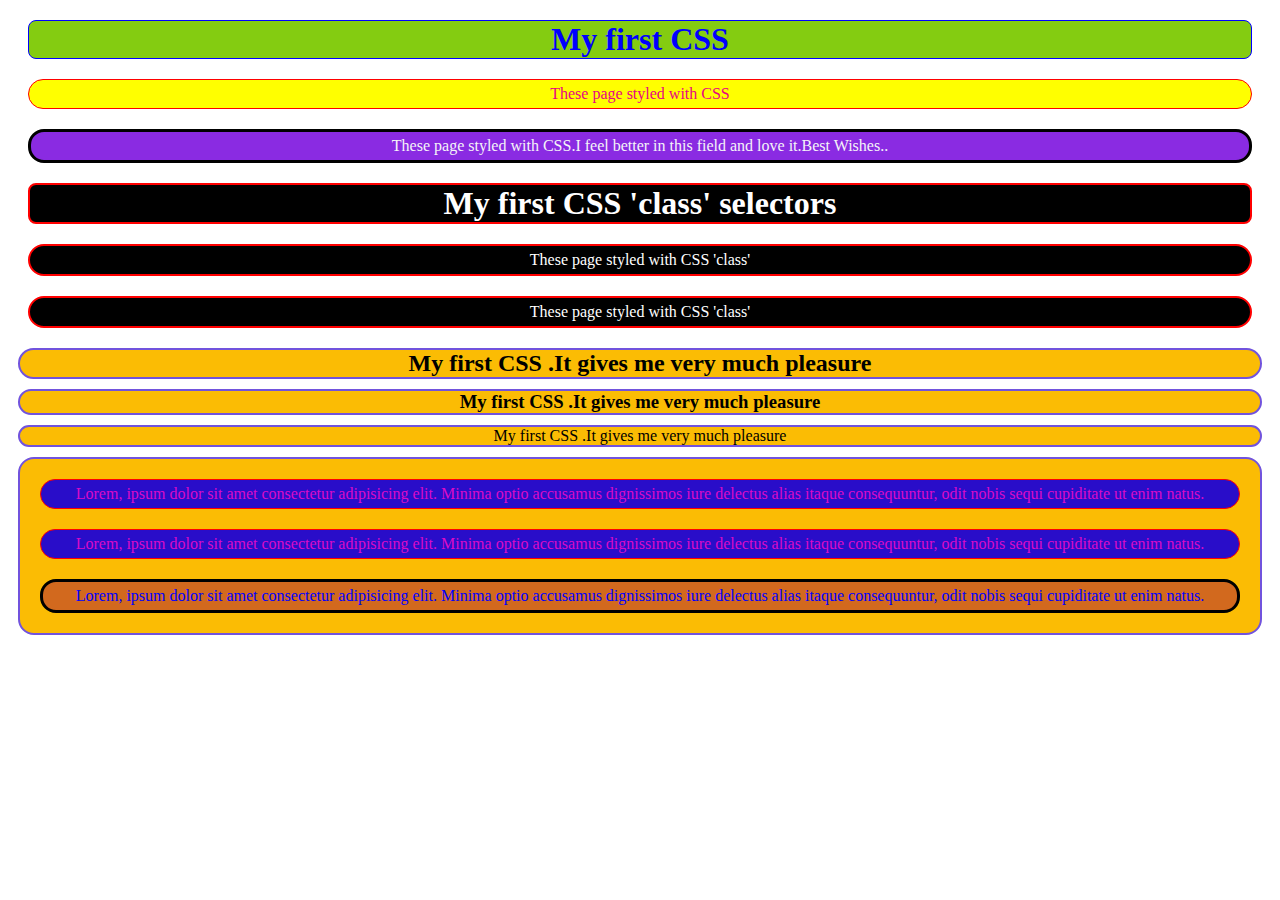
<file: Module-1/index.html>
<!DOCTYPE html>
<html lang="en">
  <head>
    <meta charset="UTF-8" />
    <meta name="viewport" content="width=device-width, initial-scale=1.0" />
    <link rel="stylesheet" href="./style.css" />
    <title>CSS First Journey</title>
  </head>
  <body>
    <h1>My first CSS</h1>
    <p>These page styled with CSS</p>
    <p id="para-2">
      These page styled with CSS.I feel better in this field and love it.Best
      Wishes..
    </p>
    <h1 class="sameStyle">My first CSS 'class' selectors</h1>
    <p class="sameStyle">These page styled with CSS 'class'</p>
    <p class="sameStyle">These page styled with CSS 'class'</p>
    <h2>My first CSS .It gives me very much pleasure</h2>
    <h3>My first CSS .It gives me very much pleasure</h3>
    <div>My first CSS .It gives me very much pleasure</div>
    <div>
      <p>
        Lorem, ipsum dolor sit amet consectetur adipisicing elit. Minima optio
        accusamus dignissimos iure delectus alias itaque consequuntur, odit
        nobis sequi cupiditate ut enim natus.
      </p>
      <p>
        Lorem, ipsum dolor sit amet consectetur adipisicing elit. Minima optio
        accusamus dignissimos iure delectus alias itaque consequuntur, odit
        nobis sequi cupiditate ut enim natus.
      </p>
      <p class="unique">
        Lorem, ipsum dolor sit amet consectetur adipisicing elit. Minima optio
        accusamus dignissimos iure delectus alias itaque consequuntur, odit
        nobis sequi cupiditate ut enim natus.
      </p>
    </div>
  </body>
</html>
</file>
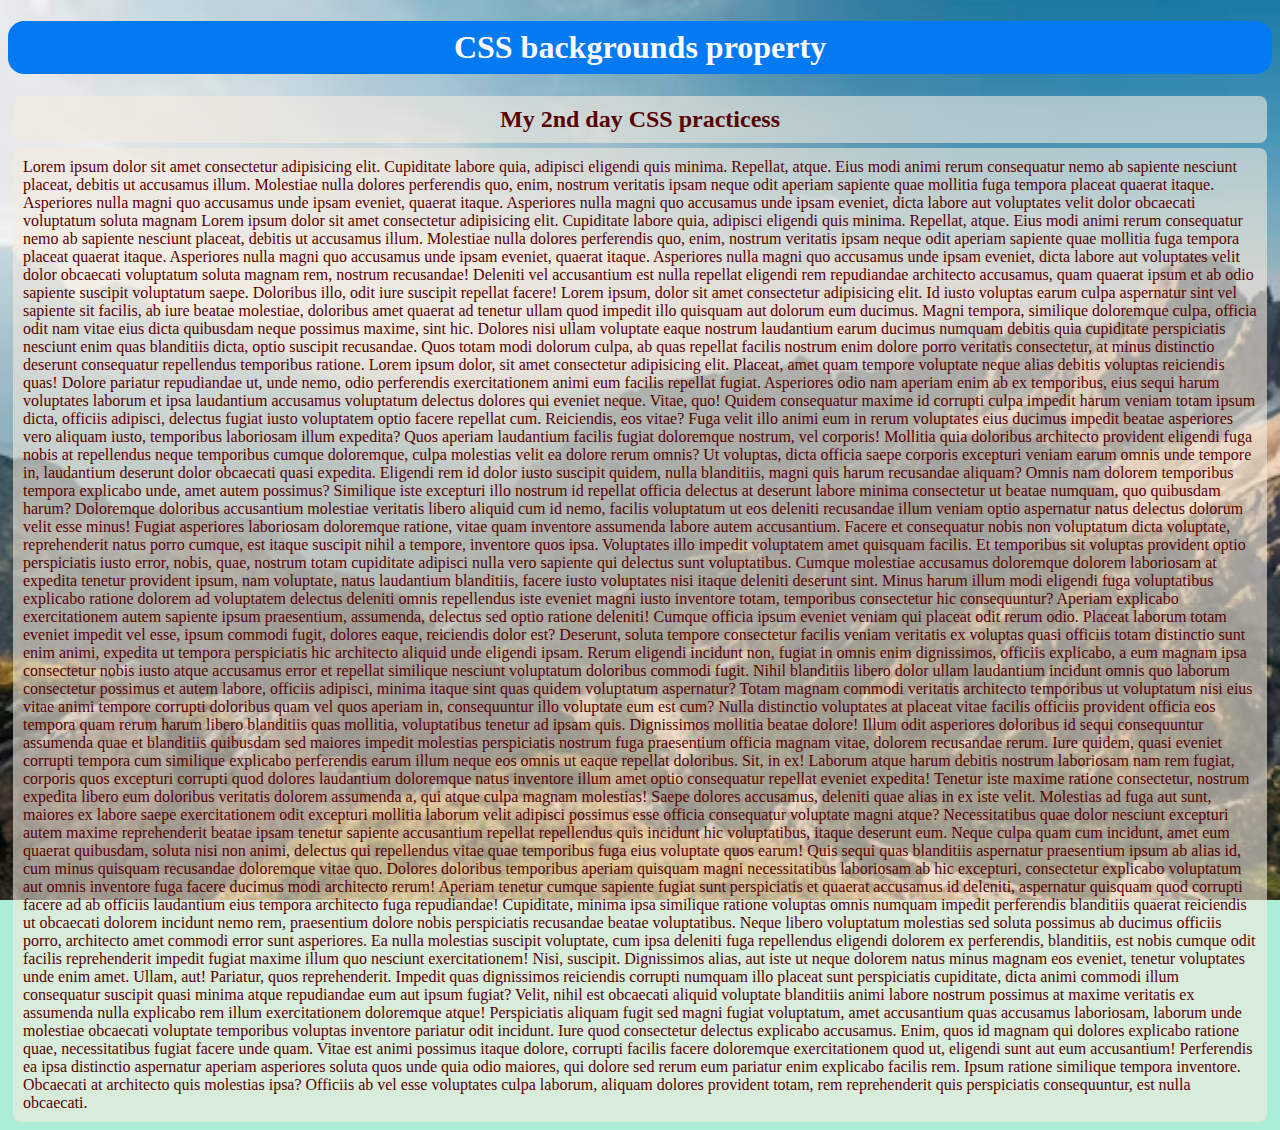
<file: Module-2/index.html>
<!DOCTYPE html>
<html lang="en">
  <head>
    <meta charset="UTF-8" />
    <meta name="viewport" content="width=device-width, initial-scale=1.0" />
    <title>Module-2</title>
    <link rel="stylesheet" href="../Module-2/style.css" />
  </head>
  <body>
      <h1 >CSS backgrounds property</h1>
      <h2 id="focus">My 2nd day CSS practicess</h2>
    <p class="bg-color">
      Lorem ipsum dolor sit amet consectetur adipisicing elit. Cupiditate labore
      quia, adipisci eligendi quis minima. Repellat, atque. Eius modi animi
      rerum consequatur nemo ab sapiente nesciunt placeat, debitis ut accusamus
      illum. Molestiae nulla dolores perferendis quo, enim, nostrum veritatis
      ipsam neque odit aperiam sapiente quae mollitia fuga tempora placeat
      quaerat itaque. Asperiores nulla magni quo accusamus unde ipsam eveniet,
      quaerat itaque. Asperiores nulla magni quo accusamus unde ipsam eveniet,
      dicta labore aut voluptates velit dolor obcaecati voluptatum soluta magnam
      Lorem ipsum dolor sit amet consectetur adipisicing elit. Cupiditate labore
      quia, adipisci eligendi quis minima. Repellat, atque. Eius modi animi
      rerum consequatur nemo ab sapiente nesciunt placeat, debitis ut accusamus
      illum. Molestiae nulla dolores perferendis quo, enim, nostrum veritatis
      ipsam neque odit aperiam sapiente quae mollitia fuga tempora placeat
      quaerat itaque. Asperiores nulla magni quo accusamus unde ipsam eveniet,
      quaerat itaque. Asperiores nulla magni quo accusamus unde ipsam eveniet,
      dicta labore aut voluptates velit dolor obcaecati voluptatum soluta magnam
      rem, nostrum recusandae! Deleniti vel accusantium est nulla repellat
      eligendi rem repudiandae architecto accusamus, quam quaerat ipsum et ab
      odio sapiente suscipit voluptatum saepe. Doloribus illo, odit iure
      suscipit repellat facere! Lorem ipsum, dolor sit amet consectetur adipisicing elit. Id iusto voluptas earum culpa aspernatur sint vel sapiente sit facilis, ab iure beatae molestiae, doloribus amet quaerat ad tenetur ullam quod impedit illo quisquam aut dolorum eum ducimus. Magni tempora, similique doloremque culpa, officia odit nam vitae eius dicta quibusdam neque possimus maxime, sint hic. Dolores nisi ullam voluptate eaque nostrum laudantium earum ducimus numquam debitis quia cupiditate perspiciatis nesciunt enim quas blanditiis dicta, optio suscipit recusandae. Quos totam modi dolorum culpa, ab quas repellat facilis nostrum enim dolore porro veritatis consectetur, at minus distinctio deserunt consequatur repellendus temporibus ratione. Lorem ipsum dolor, sit amet consectetur adipisicing elit. Placeat, amet quam tempore voluptate neque alias debitis voluptas reiciendis quas! Dolore pariatur repudiandae ut, unde nemo, odio perferendis exercitationem animi eum facilis repellat fugiat. Asperiores odio nam aperiam enim ab ex temporibus, eius sequi harum voluptates laborum et ipsa laudantium accusamus voluptatum delectus dolores qui eveniet neque. Vitae, quo! Quidem consequatur maxime id corrupti culpa impedit harum veniam totam ipsum dicta, officiis adipisci, delectus fugiat iusto voluptatem optio facere repellat cum. Reiciendis, eos vitae? Fuga velit illo animi eum in rerum voluptates eius ducimus impedit beatae asperiores vero aliquam iusto, temporibus laboriosam illum expedita? Quos aperiam laudantium facilis fugiat doloremque nostrum, vel corporis! Mollitia quia doloribus architecto provident eligendi fuga nobis at repellendus neque temporibus cumque doloremque, culpa molestias velit ea dolore rerum omnis? Ut voluptas, dicta officia saepe corporis excepturi veniam earum omnis unde tempore in, laudantium deserunt dolor obcaecati quasi expedita. Eligendi rem id dolor iusto suscipit quidem, nulla blanditiis, magni quis harum recusandae aliquam? Omnis nam dolorem temporibus tempora explicabo unde, amet autem possimus? Similique iste excepturi illo nostrum id repellat officia delectus at deserunt labore minima consectetur ut beatae numquam, quo quibusdam harum? Doloremque doloribus accusantium molestiae veritatis libero aliquid cum id nemo, facilis voluptatum ut eos deleniti recusandae illum veniam optio aspernatur natus delectus dolorum velit esse minus! Fugiat asperiores laboriosam doloremque ratione, vitae quam inventore assumenda labore autem accusantium. Facere et consequatur nobis non voluptatum dicta voluptate, reprehenderit natus porro cumque, est itaque suscipit nihil a tempore, inventore quos ipsa. Voluptates illo impedit voluptatem amet quisquam facilis. Et temporibus sit voluptas provident optio perspiciatis iusto error, nobis, quae, nostrum totam cupiditate adipisci nulla vero sapiente qui delectus sunt voluptatibus. Cumque molestiae accusamus doloremque dolorem laboriosam at expedita tenetur provident ipsum, nam voluptate, natus laudantium blanditiis, facere iusto voluptates nisi itaque deleniti deserunt sint. Minus harum illum modi eligendi fuga voluptatibus explicabo ratione dolorem ad voluptatem delectus deleniti omnis repellendus iste eveniet magni iusto inventore totam, temporibus consectetur hic consequuntur? Aperiam explicabo exercitationem autem sapiente ipsum praesentium, assumenda, delectus sed optio ratione deleniti! Cumque officia ipsum eveniet veniam qui placeat odit rerum odio. Placeat laborum totam eveniet impedit vel esse, ipsum commodi fugit, dolores eaque, reiciendis dolor est? Deserunt, soluta tempore consectetur facilis veniam veritatis ex voluptas quasi officiis totam distinctio sunt enim animi, expedita ut tempora perspiciatis hic architecto aliquid unde eligendi ipsam. Rerum eligendi incidunt non, fugiat in omnis enim dignissimos, officiis explicabo, a eum magnam ipsa consectetur nobis iusto atque accusamus error et repellat similique nesciunt voluptatum doloribus commodi fugit. Nihil blanditiis libero dolor ullam laudantium incidunt omnis quo laborum consectetur possimus et autem labore, officiis adipisci, minima itaque sint quas quidem voluptatum aspernatur? Totam magnam commodi veritatis architecto temporibus ut voluptatum nisi eius vitae animi tempore corrupti doloribus quam vel quos aperiam in, consequuntur illo voluptate eum est cum? Nulla distinctio voluptates at placeat vitae facilis officiis provident officia eos tempora quam rerum harum libero blanditiis quas mollitia, voluptatibus tenetur ad ipsam quis. Dignissimos mollitia beatae dolore! Illum odit asperiores doloribus id sequi consequuntur assumenda quae et blanditiis quibusdam sed maiores impedit molestias perspiciatis nostrum fuga praesentium officia magnam vitae, dolorem recusandae rerum. Iure quidem, quasi eveniet corrupti tempora cum similique explicabo perferendis earum illum neque eos omnis ut eaque repellat doloribus. Sit, in ex! Laborum atque harum debitis nostrum laboriosam nam rem fugiat, corporis quos excepturi corrupti quod dolores laudantium doloremque natus inventore illum amet optio consequatur repellat eveniet expedita! Tenetur iste maxime ratione consectetur, nostrum expedita libero eum doloribus veritatis dolorem assumenda a, qui atque culpa magnam molestias! Saepe dolores accusamus, deleniti quae alias in ex iste velit. Molestias ad fuga aut sunt, maiores ex labore saepe exercitationem odit excepturi mollitia laborum velit adipisci possimus esse officia consequatur voluptate magni atque? Necessitatibus quae dolor nesciunt excepturi autem maxime reprehenderit beatae ipsam tenetur sapiente accusantium repellat repellendus quis incidunt hic voluptatibus, itaque deserunt eum. Neque culpa quam cum incidunt, amet eum quaerat quibusdam, soluta nisi non animi, delectus qui repellendus vitae quae temporibus fuga eius voluptate quos earum! Quis sequi quas blanditiis aspernatur praesentium ipsum ab alias id, cum minus quisquam recusandae doloremque vitae quo. Dolores doloribus temporibus aperiam quisquam magni necessitatibus laboriosam ab hic excepturi, consectetur explicabo voluptatum aut omnis inventore fuga facere ducimus modi architecto rerum! Aperiam tenetur cumque sapiente fugiat sunt perspiciatis et quaerat accusamus id deleniti, aspernatur quisquam quod corrupti facere ad ab officiis laudantium eius tempora architecto fuga repudiandae! Cupiditate, minima ipsa similique ratione voluptas omnis numquam impedit perferendis blanditiis quaerat reiciendis ut obcaecati dolorem incidunt nemo rem, praesentium dolore nobis perspiciatis recusandae beatae voluptatibus. Neque libero voluptatum molestias sed soluta possimus ab ducimus officiis porro, architecto amet commodi error sunt asperiores. Ea nulla molestias suscipit voluptate, cum ipsa deleniti fuga repellendus eligendi dolorem ex perferendis, blanditiis, est nobis cumque odit facilis reprehenderit impedit fugiat maxime illum quo nesciunt exercitationem! Nisi, suscipit. Dignissimos alias, aut iste ut neque dolorem natus minus magnam eos eveniet, tenetur voluptates unde enim amet. Ullam, aut! Pariatur, quos reprehenderit. Impedit quas dignissimos reiciendis corrupti numquam illo placeat sunt perspiciatis cupiditate, dicta animi commodi illum consequatur suscipit quasi minima atque repudiandae eum aut ipsum fugiat? Velit, nihil est obcaecati aliquid voluptate blanditiis animi labore nostrum possimus at maxime veritatis ex assumenda nulla explicabo rem illum exercitationem doloremque atque! Perspiciatis aliquam fugit sed magni fugiat voluptatum, amet accusantium quas accusamus laboriosam, laborum unde molestiae obcaecati voluptate temporibus voluptas inventore pariatur odit incidunt. Iure quod consectetur delectus explicabo accusamus. Enim, quos id magnam qui dolores explicabo ratione quae, necessitatibus fugiat facere unde quam. Vitae est animi possimus itaque dolore, corrupti facilis facere doloremque exercitationem quod ut, eligendi sunt aut eum accusantium! Perferendis ea ipsa distinctio aspernatur aperiam asperiores soluta quos unde quia odio maiores, qui dolore sed rerum eum pariatur enim explicabo facilis rem. Ipsum ratione similique tempora inventore. Obcaecati at architecto quis molestias ipsa? Officiis ab vel esse voluptates culpa laborum, aliquam dolores provident totam, rem reprehenderit quis perspiciatis consequuntur, est nulla obcaecati.
    </p>
  </body>
</html>
</file>
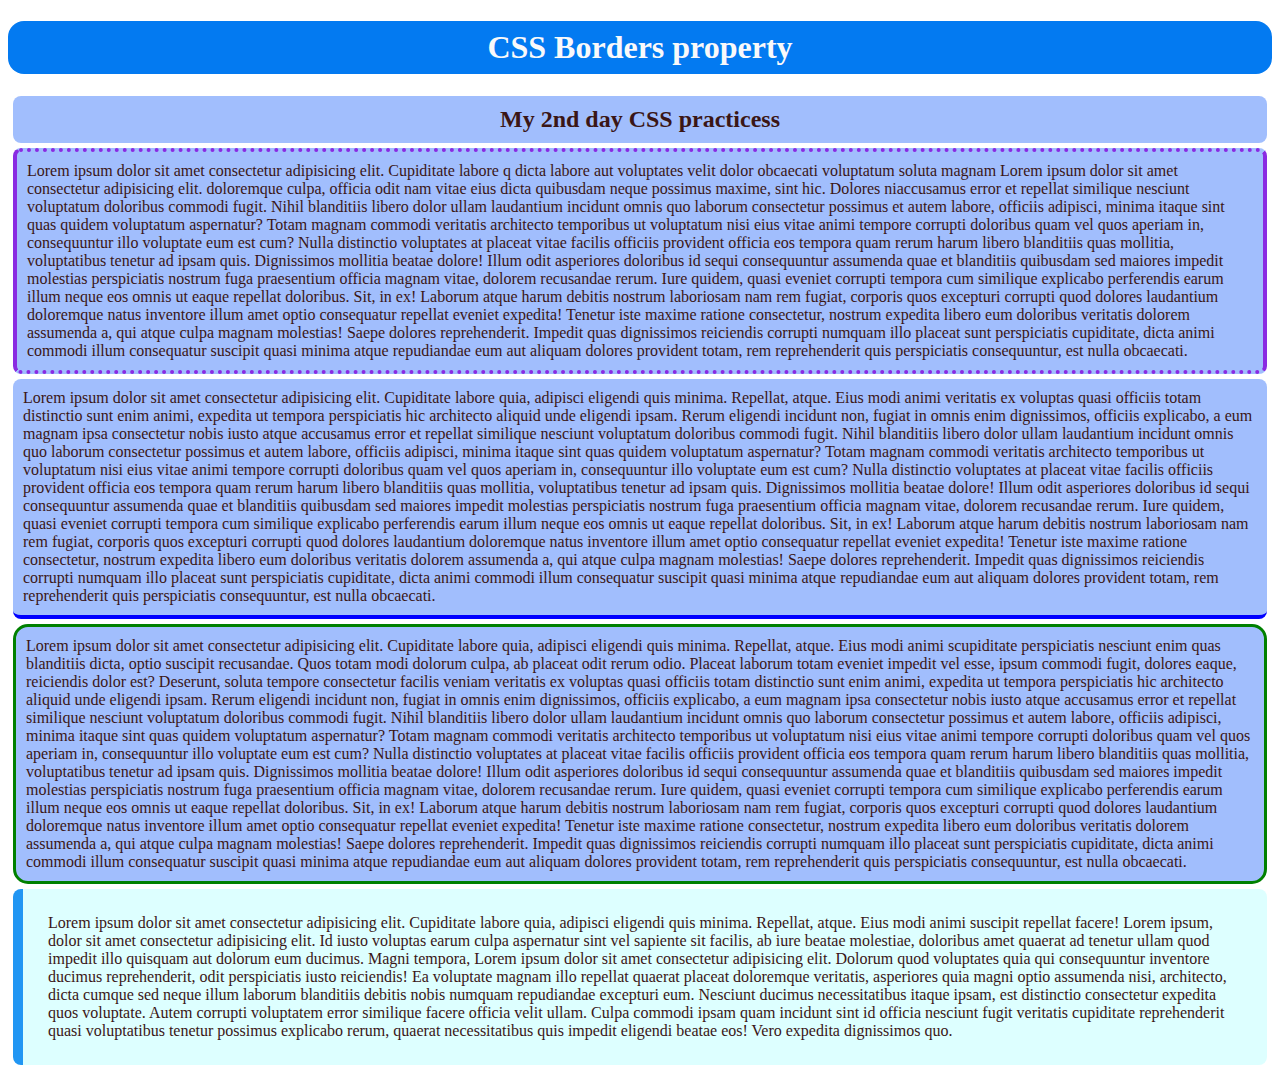
<file: Module-3/index.html>
<!DOCTYPE html>
<html lang="en">
  <head>
    <meta charset="UTF-8" />
    <meta name="viewport" content="width=device-width, initial-scale=1.0" />
    <title>Module-2</title>
    <link rel="stylesheet" href="../Module-3/style.css" />
  </head>
  <body>
      <h1 >CSS Borders property</h1>
      <h2 id="focus">My 2nd day CSS practicess</h2>
    <p class="bg-color border">
      Lorem ipsum dolor sit amet consectetur adipisicing elit. Cupiditate labore
      q
      dicta labore aut voluptates velit dolor obcaecati voluptatum soluta magnam
      Lorem ipsum dolor sit amet consectetur adipisicing elit. doloremque culpa, officia odit nam vitae eius dicta quibusdam neque possimus maxime, sint hic. Dolores niaccusamus error et repellat similique nesciunt voluptatum doloribus commodi fugit. Nihil blanditiis libero dolor ullam laudantium incidunt omnis quo laborum consectetur possimus et autem labore, officiis adipisci, minima itaque sint quas quidem voluptatum aspernatur? Totam magnam commodi veritatis architecto temporibus ut voluptatum nisi eius vitae animi tempore corrupti doloribus quam vel quos aperiam in, consequuntur illo voluptate eum est cum? Nulla distinctio voluptates at placeat vitae facilis officiis provident officia eos tempora quam rerum harum libero blanditiis quas mollitia, voluptatibus tenetur ad ipsam quis. Dignissimos mollitia beatae dolore! Illum odit asperiores doloribus id sequi consequuntur assumenda quae et blanditiis quibusdam sed maiores impedit molestias perspiciatis nostrum fuga praesentium officia magnam vitae, dolorem recusandae rerum. Iure quidem, quasi eveniet corrupti tempora cum similique explicabo perferendis earum illum neque eos omnis ut eaque repellat doloribus. Sit, in ex! Laborum atque harum debitis nostrum laboriosam nam rem fugiat, corporis quos excepturi corrupti quod dolores laudantium doloremque natus inventore illum amet optio consequatur repellat eveniet expedita! Tenetur iste maxime ratione consectetur, nostrum expedita libero eum doloribus veritatis dolorem assumenda a, qui atque culpa magnam molestias! Saepe dolores reprehenderit. Impedit quas dignissimos reiciendis corrupti numquam illo placeat sunt perspiciatis cupiditate, dicta animi commodi illum consequatur suscipit quasi minima atque repudiandae eum aut aliquam dolores provident totam, rem reprehenderit quis perspiciatis consequuntur, est nulla obcaecati.
    </p>
    <p class="bg-color border-2">
      Lorem ipsum dolor sit amet consectetur adipisicing elit. Cupiditate labore
      quia, adipisci eligendi quis minima. Repellat, atque. Eius modi animi
      
      veritatis ex voluptas quasi officiis totam distinctio sunt enim animi, expedita ut tempora perspiciatis hic architecto aliquid unde eligendi ipsam. Rerum eligendi incidunt non, fugiat in omnis enim dignissimos, officiis explicabo, a eum magnam ipsa consectetur nobis iusto atque accusamus error et repellat similique nesciunt voluptatum doloribus commodi fugit. Nihil blanditiis libero dolor ullam laudantium incidunt omnis quo laborum consectetur possimus et autem labore, officiis adipisci, minima itaque sint quas quidem voluptatum aspernatur? Totam magnam commodi veritatis architecto temporibus ut voluptatum nisi eius vitae animi tempore corrupti doloribus quam vel quos aperiam in, consequuntur illo voluptate eum est cum? Nulla distinctio voluptates at placeat vitae facilis officiis provident officia eos tempora quam rerum harum libero blanditiis quas mollitia, voluptatibus tenetur ad ipsam quis. Dignissimos mollitia beatae dolore! Illum odit asperiores doloribus id sequi consequuntur assumenda quae et blanditiis quibusdam sed maiores impedit molestias perspiciatis nostrum fuga praesentium officia magnam vitae, dolorem recusandae rerum. Iure quidem, quasi eveniet corrupti tempora cum similique explicabo perferendis earum illum neque eos omnis ut eaque repellat doloribus. Sit, in ex! Laborum atque harum debitis nostrum laboriosam nam rem fugiat, corporis quos excepturi corrupti quod dolores laudantium doloremque natus inventore illum amet optio consequatur repellat eveniet expedita! Tenetur iste maxime ratione consectetur, nostrum expedita libero eum doloribus veritatis dolorem assumenda a, qui atque culpa magnam molestias! Saepe dolores reprehenderit. Impedit quas dignissimos reiciendis corrupti numquam illo placeat sunt perspiciatis cupiditate, dicta animi commodi illum consequatur suscipit quasi minima atque repudiandae eum aut aliquam dolores provident totam, rem reprehenderit quis perspiciatis consequuntur, est nulla obcaecati.
    </p>
    <p class="bg-color border-3">
      Lorem ipsum dolor sit amet consectetur adipisicing elit. Cupiditate labore
      quia, adipisci eligendi quis minima. Repellat, atque. Eius modi animi
      
      scupiditate perspiciatis nesciunt enim quas blanditiis dicta, optio suscipit recusandae. Quos totam modi dolorum culpa, ab placeat odit rerum odio. Placeat laborum totam eveniet impedit vel esse, ipsum commodi fugit, dolores eaque, reiciendis dolor est? Deserunt, soluta tempore consectetur facilis veniam veritatis ex voluptas quasi officiis totam distinctio sunt enim animi, expedita ut tempora perspiciatis hic architecto aliquid unde eligendi ipsam. Rerum eligendi incidunt non, fugiat in omnis enim dignissimos, officiis explicabo, a eum magnam ipsa consectetur nobis iusto atque accusamus error et repellat similique nesciunt voluptatum doloribus commodi fugit. Nihil blanditiis libero dolor ullam laudantium incidunt omnis quo laborum consectetur possimus et autem labore, officiis adipisci, minima itaque sint quas quidem voluptatum aspernatur? Totam magnam commodi veritatis architecto temporibus ut voluptatum nisi eius vitae animi tempore corrupti doloribus quam vel quos aperiam in, consequuntur illo voluptate eum est cum? Nulla distinctio voluptates at placeat vitae facilis officiis provident officia eos tempora quam rerum harum libero blanditiis quas mollitia, voluptatibus tenetur ad ipsam quis. Dignissimos mollitia beatae dolore! Illum odit asperiores doloribus id sequi consequuntur assumenda quae et blanditiis quibusdam sed maiores impedit molestias perspiciatis nostrum fuga praesentium officia magnam vitae, dolorem recusandae rerum. Iure quidem, quasi eveniet corrupti tempora cum similique explicabo perferendis earum illum neque eos omnis ut eaque repellat doloribus. Sit, in ex! Laborum atque harum debitis nostrum laboriosam nam rem fugiat, corporis quos excepturi corrupti quod dolores laudantium doloremque natus inventore illum amet optio consequatur repellat eveniet expedita! Tenetur iste maxime ratione consectetur, nostrum expedita libero eum doloribus veritatis dolorem assumenda a, qui atque culpa magnam molestias! Saepe dolores reprehenderit. Impedit quas dignissimos reiciendis corrupti numquam illo placeat sunt perspiciatis cupiditate, dicta animi commodi illum consequatur suscipit quasi minima atque repudiandae eum aut aliquam dolores provident totam, rem reprehenderit quis perspiciatis consequuntur, est nulla obcaecati.
    </p>
    <p class="bg-color border-4">
      Lorem ipsum dolor sit amet consectetur adipisicing elit. Cupiditate labore
      quia, adipisci eligendi quis minima. Repellat, atque. Eius modi animi
      
      suscipit repellat facere! Lorem ipsum, dolor sit amet consectetur adipisicing elit. Id iusto voluptas earum culpa aspernatur sint vel sapiente sit facilis, ab iure beatae molestiae, doloribus amet quaerat ad tenetur ullam quod impedit illo quisquam aut dolorum eum ducimus. Magni tempora, Lorem ipsum dolor sit amet consectetur adipisicing elit. Dolorum quod voluptates quia qui consequuntur inventore ducimus reprehenderit, odit perspiciatis iusto reiciendis! Ea voluptate magnam illo repellat quaerat placeat doloremque veritatis, asperiores quia magni optio assumenda nisi, architecto, dicta cumque sed neque illum laborum blanditiis debitis nobis numquam repudiandae excepturi eum. Nesciunt ducimus necessitatibus itaque ipsam, est distinctio consectetur expedita quos voluptate. Autem corrupti voluptatem error similique facere officia velit ullam. Culpa commodi ipsam quam incidunt sint id officia nesciunt fugit veritatis cupiditate reprehenderit quasi voluptatibus tenetur possimus explicabo rerum, quaerat necessitatibus quis impedit eligendi beatae eos! Vero expedita dignissimos quo.
    </p>
  </body>
</html>
</file>
<file: Module-1/style.css>
h1 {
  color: blue;
  text-align: center;
  background-color: rgb(132, 204, 17);
  border: 1px solid blue;
  border-radius: 0.5rem;
  margin: 20px;
}
p {
  color: rgb(231, 6, 130);
  text-align: center;
  background-color: yellow;
  border: 1px solid red;
  border-radius: 1rem;
  padding: 5px;
  margin: 20px;
}
/* id selectors*/
#para-2 {
  background-color: blueviolet;
  color: rgb(245, 244, 248);
  border: solid black;
}
/*..........
class selectors
      ...........*/
.sameStyle {
  background-color: black;
  color: white;
  border: 2px solid red;
}
/*-----------
group selectors
------------- */
h2,
h3,
div {
  background-color: #fbbc04;
  border: solid 2px rgb(113, 83, 221);
  text-align: center;
  margin: 10px;
  border-radius: 1rem;
}
div p {
  color: rgb(218, 11, 200);
  background-color: rgb(41, 13, 201);
}
/* ...........
specific selector
............. */
p.unique {
  background-color: chocolate;
  color: blue;
  border: solid black 3px;
}
</file>
<file: Module-2/style.css>
body {
  /*
   background-color: rgb(137, 230, 199,0.7);
  background-image: url(../Module-2/Images/photo-1434394354979-a235cd36269d.avif);
  background-repeat:no-repeat;
  background-attachment:fixed ;
  background-position:bottom left;
  background-size: cover;
  height: 800px;
   */
  background: rgb(137, 230, 199, 0.7)
    url(../Module-2/Images/photo-1434394354979-a235cd36269d.avif) no-repeat
    fixed right top /cover;
}

#focus {
  text-align: center;
}
h1 {
  color: rgb(251, 251, 255);
  text-align: center;
  background-color: rgb(3, 122, 241);
  padding: 8px;
  border-radius: 1rem;
}
.bg-color,
h2 {
  background-color: rgba(243, 235, 222, 0.6);
  color: rgb(87, 1, 1);
  border-radius: 0.5rem;
  padding: 10px;
  margin: 5px;
}
</file>
<file: Module-3/style.css>
/*
   background-color: rgb(137, 230, 199,0.7);
  background-image: url(../Module-2/Images/photo-1434394354979-a235cd36269d.avif);
  background-repeat:no-repeat;
  background-attachment:fixed ;
  background-position:bottom left;
  background-size: cover;
  height: 800px;
   */
#focus {
  text-align: center;
}
h1 {
  color: rgb(249, 249, 250);
  text-align: center;
  background-color: rgb(3, 122, 241);
  padding: 8px;
  border-radius: 1rem;
}
.bg-color,
h2 {
  background-color: rgba(46, 111, 250, 0.452);
  color: rgb(58, 22, 22);
  border-radius: 0.5rem;
  padding: 10px;
  margin: 5px;
}
.border {
  border-width: 4px;
  border-style: dotted solid;
  border-color: blueviolet;
}
.border-2 {
  border-bottom-width: 4px;
  border-bottom-style: solid;
  border-bottom-color: blue;
}
/* Shortcut way to design border */
.border-3 {
  border: 3px solid green;
  border-radius: 15px;
}
.border-4 {
  border-left: 10px solid rgb(33, 150, 243);
  background-color: rgb(221, 255, 255);
  padding: 25px;
}
</file>
